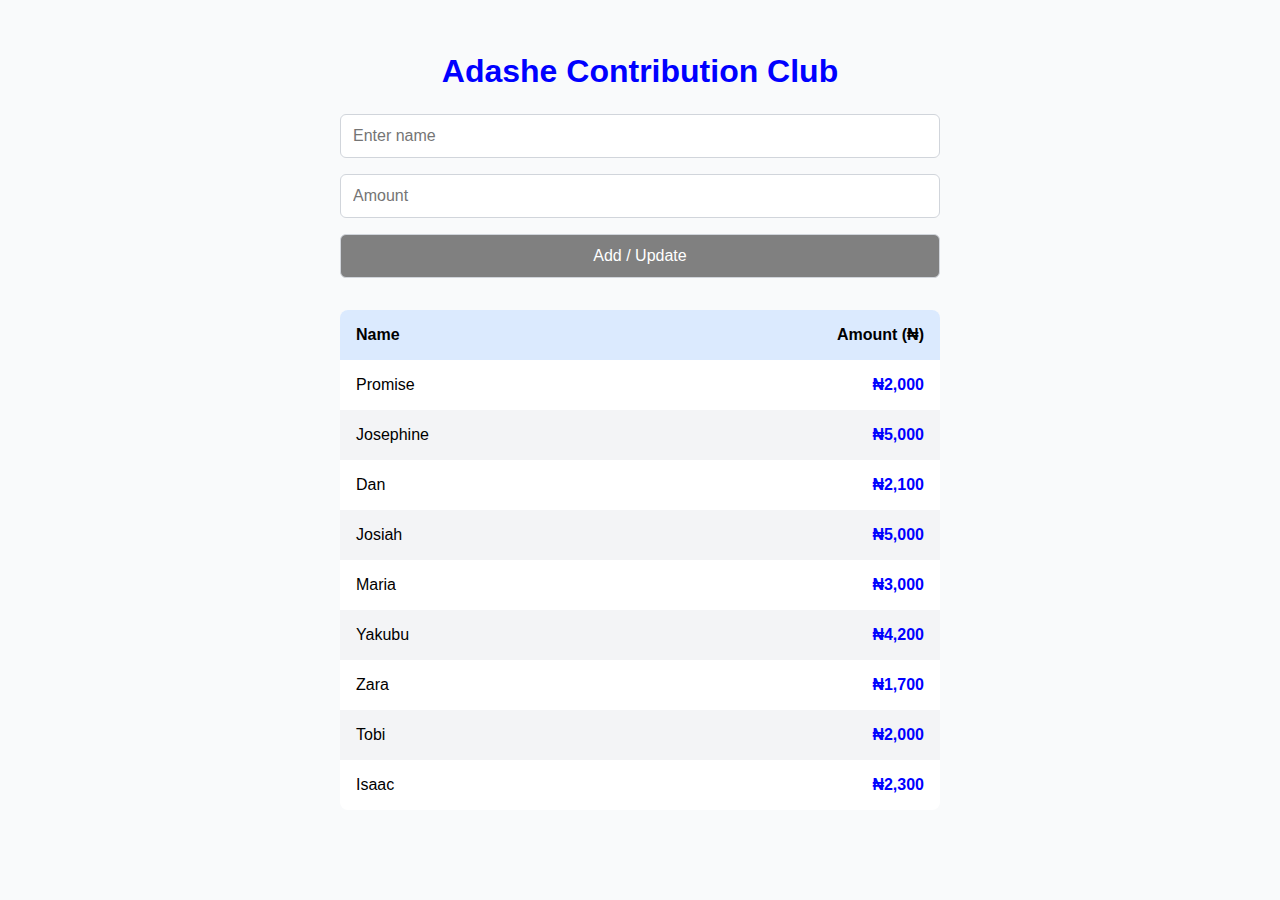
<file: index.html>
<!DOCTYPE html>
<html lang="en">
<head>
  <meta charset="UTF-8" />
  <meta name="viewport" content="width=device-width, initial-scale=1.0" />
  <title>Adashe Contribution UI</title>
  <link rel="stylesheet" href="./script.css">
</head>
<body>

  <h1> Adashe Contribution Club</h1>

  <!-- Form to add a new member -->
  <div class="form-container">
    <input id="memberName" type="text" placeholder="Enter name" />
    <input id="contributionAmount" type="number" placeholder="Amount" />
    <button onclick="handleAddMember()">Add / Update</button>
  </div>

  <!-- Contribution List -->
  <table>
    <thead>
      <tr>
        <th>Name</th>
        <th class="text-right">Amount (₦)</th>
      </tr>
    </thead>
    <tbody id="memberList"></tbody>
  </table>

 
  <script src="./script.js"></script>
</body>
</html>
</file>
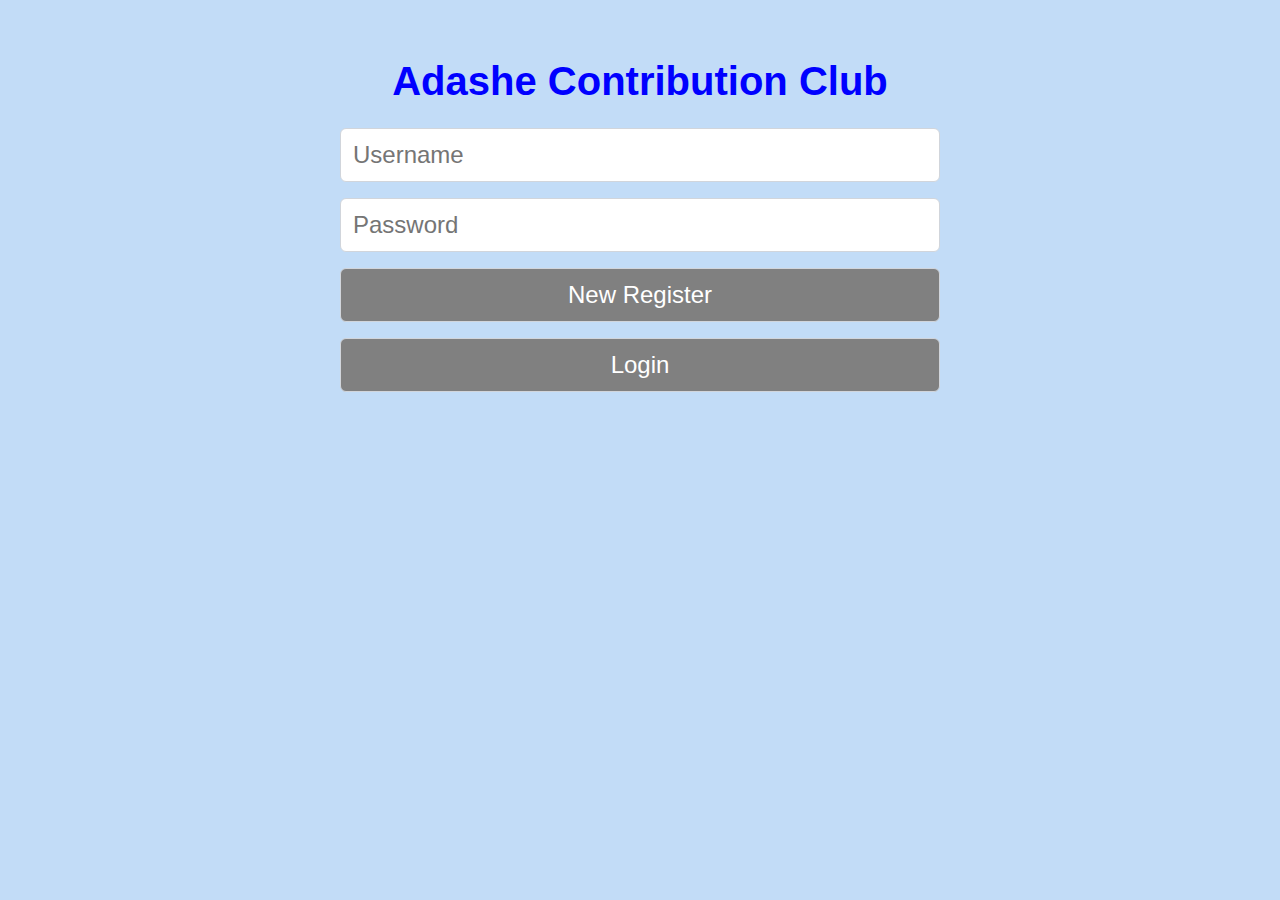
<file: indexx.html>
<!DOCTYPE html>
<html lang="en">
<head>
  <meta charset="UTF-8" />
  <meta name="viewport" content="width=device-width, initial-scale=1.0"/>
  <title>Adashe Contribution Club</title>
  <style>
    body {
      background-color: #c2dcf7;
      font-family: sans-serif;
      margin: 0;
      padding: 2rem;
      display: flex;
      flex-direction: column;
      align-items: center;
    }

    h1 {
      font-size: 2.5rem;
      font-weight: bold;
      margin-bottom: 1.5rem;
      color: blue;
    }

    .form-container {
      width: 100%;
      max-width: 600px;
      display: flex;
      flex-direction: column;
      gap: 1rem;
      margin-bottom: 2rem;
    }

    .form-container input, .form-container button {
      padding: 0.75rem;
      border: 1px solid #d1d5db;
      border-radius: 0.375rem;
      font-size: 1.5rem;
    }

    .form-container button {
      background-color: gray;
      color: white;
      cursor: pointer;
    }

    .form-container button:hover {
      background-color: #4b5563;
    }

    table {
      width: 100%;
      max-width: 600px;
      background: white;
      border-radius: 0.5rem;
      overflow: hidden;
      border-collapse: collapse;
    }

    th, td {
      padding: 1rem;
      text-align: left;
    }

    thead {
      background-color: #dbeafe;
    }

    tbody tr:nth-child(even) {
      background-color: #f3f4f6;
    }

    .text-right {
      text-align: right;
    }

    .text-green {
      color: blue;
      font-weight: bold;
    }

    .confirm{
        margin-bottom: auto;
              
    }

    #userInfo {
      margin-bottom: 1rem;
    }
  </style>
</head>
<body>

  <h1>Adashe Contribution Club</h1>

  <!-- Register/Login Form -->
  <div class="form-container" id="authSection">
    <input type="text" id="username" placeholder="Username" />
    <input type="password" id="password" placeholder="Password" />
    <button onclick="registerUser()">New Register</button>
    <!-- <p class="confirm">Already Registered? </p> -->
    <button onclick="loginUser()">Login</button>
  </div>

  <!-- Logged-in User Info -->
  <div id="userInfo" style="display: none;">
    <p>Welcome, <span id="loggedInUser"></span>! <button onclick="logoutUser()">Logout</button></p>
  </div>

  <!-- Form to add new contribution -->
  <div class="form-container" id="contributionForm" style="display: none;">
    <input id="memberName" type="text" placeholder="Enter name" />
    <input id="contributionAmount" type="number" placeholder="Amount" />
    <button onclick="handleAddMember()">Add / Update</button>
  </div>

  <!-- Contribution List -->
  <table id="contributionTable" style="display: none;">
    <thead>
      <tr>
        <th>Name</th>
        <th class="text-right">Amount (₦)</th>
      </tr>
    </thead>
    <tbody id="memberList"></tbody>
  </table>

  <script>
    let currentUser = localStorage.getItem("currentUser");
    let adasheContribution = [];

    function registerUser() {
      const username = document.getElementById("username").value.trim();
      const password = document.getElementById("password").value;

      if (!username || !password) {
        alert("Please enter both username and password.");
        return;
      }

      let users = JSON.parse(localStorage.getItem("users") || "{}");

      if (users[username]) {
        alert("Username already exists.");
        return;
      }

      users[username] = { password };
      localStorage.setItem("users", JSON.stringify(users));
      alert("Registration successful. Please log in.");
    }

    function loginUser() {
      const username = document.getElementById("username").value.trim();
      const password = document.getElementById("password").value;
      const users = JSON.parse(localStorage.getItem("users") || "{}");

      if (users[username] && users[username].password === password) {
        currentUser = username;
        localStorage.setItem("currentUser", currentUser);
        alert("Login successful!");
        loadContributions();
        updateAuthUI();
      } else {
        alert("Invalid username or password.");
      }
    }

    function logoutUser() {
      localStorage.removeItem("currentUser");
      currentUser = null;
      adasheContribution = [];
      updateAuthUI();
    }

    function updateAuthUI() {
      const authSection = document.getElementById("authSection");
      const userInfo = document.getElementById("userInfo");
      const form = document.getElementById("contributionForm");
      const table = document.getElementById("contributionTable");
      const list = document.getElementById("memberList");

      if (currentUser) {
        document.getElementById("loggedInUser").textContent = currentUser;
        authSection.style.display = "none";
        userInfo.style.display = "block";
        form.style.display = "flex";
        table.style.display = "table";
        renderMembers();
      } else {
        authSection.style.display = "flex";
        userInfo.style.display = "none";
        form.style.display = "none";
        table.style.display = "none";
        list.innerHTML = "";
      }
    }

    function addNewMember(name, amount) {
      let memberExists = false;

      for (let i = 0; i < adasheContribution.length; i++) {
        if (adasheContribution[i].name.toLowerCase() === name.toLowerCase()) {
          adasheContribution[i].amount += amount;
          memberExists = true;
          break;
        }
      }

      if (!memberExists) {
        adasheContribution.push({ name, amount });
      }

      saveContributions();
    }

    function handleAddMember() {
      const nameInput = document.getElementById("memberName");
      const amountInput = document.getElementById("contributionAmount");
      const name = nameInput.value.trim();
      const amount = parseFloat(amountInput.value);

      if (name && amount > 0) {
        addNewMember(name, amount);
        nameInput.value = "";
        amountInput.value = "";
        renderMembers();
      }
    }

    function renderMembers() {
      const list = document.getElementById("memberList");
      list.innerHTML = "";

      adasheContribution.forEach(member => {
        const row = document.createElement("tr");
        row.innerHTML = `
          <td class="capitalize">${member.name}</td>
          <td class="text-right text-green">${member.amount.toLocaleString()}</td>
        `;
        list.appendChild(row);
      });
    }

    function saveContributions() {
      if (currentUser) {
        localStorage.setItem("adashe_" + currentUser, JSON.stringify(adasheContribution));
      }
    }

    function loadContributions() {
      if (currentUser) {
        adasheContribution = JSON.parse(localStorage.getItem("adashe_" + currentUser) || "[]");
      }
    }

    // Load on startup
    if (currentUser) {
      loadContributions();
    }
    updateAuthUI();
  </script>
</body>
</html>
</file>
<file: script.css>
body {
      background-color: #f9fafb;
      font-family: sans-serif;
      margin: 0;
      padding: 2rem;
      display: flex;
      flex-direction: column;
      align-items: center;
    }
    h1 {
      font-size: 2rem;
      font-weight: bold;
      margin-bottom: 1.5rem;
      color: blue;
    }
    .form-container {
      width: 100%;
      max-width: 600px;
      display: flex;
      flex-direction: column;
      gap: 1rem;
      margin-bottom: 2rem;
    }
    .form-container input, .form-container button {
      padding: 0.75rem;
      border: 1px solid #d1d5db;
      border-radius: 0.375rem;
      font-size: 1rem;
    }
    .form-container button {
      background-color: gray;
      color: white;
      cursor: pointer;
    }
    .form-container button:hover {
      background-color: gray;
    }
    table {
      width: 100%;
      max-width: 600px;
      background: white;
      border-radius: 0.5rem;
      overflow: hidden;
      border-collapse: collapse;
    }
    th, td {
      padding: 1rem;
      text-align: left;
    }
    thead {
      background-color: #dbeafe;
    }
    tbody tr:nth-child(even) {
      background-color: #f3f4f6;
    }
    .text-right {
      text-align: right;
    }
    .text-green {
      color: blue;
      font-weight: bold;
    }
</file>
